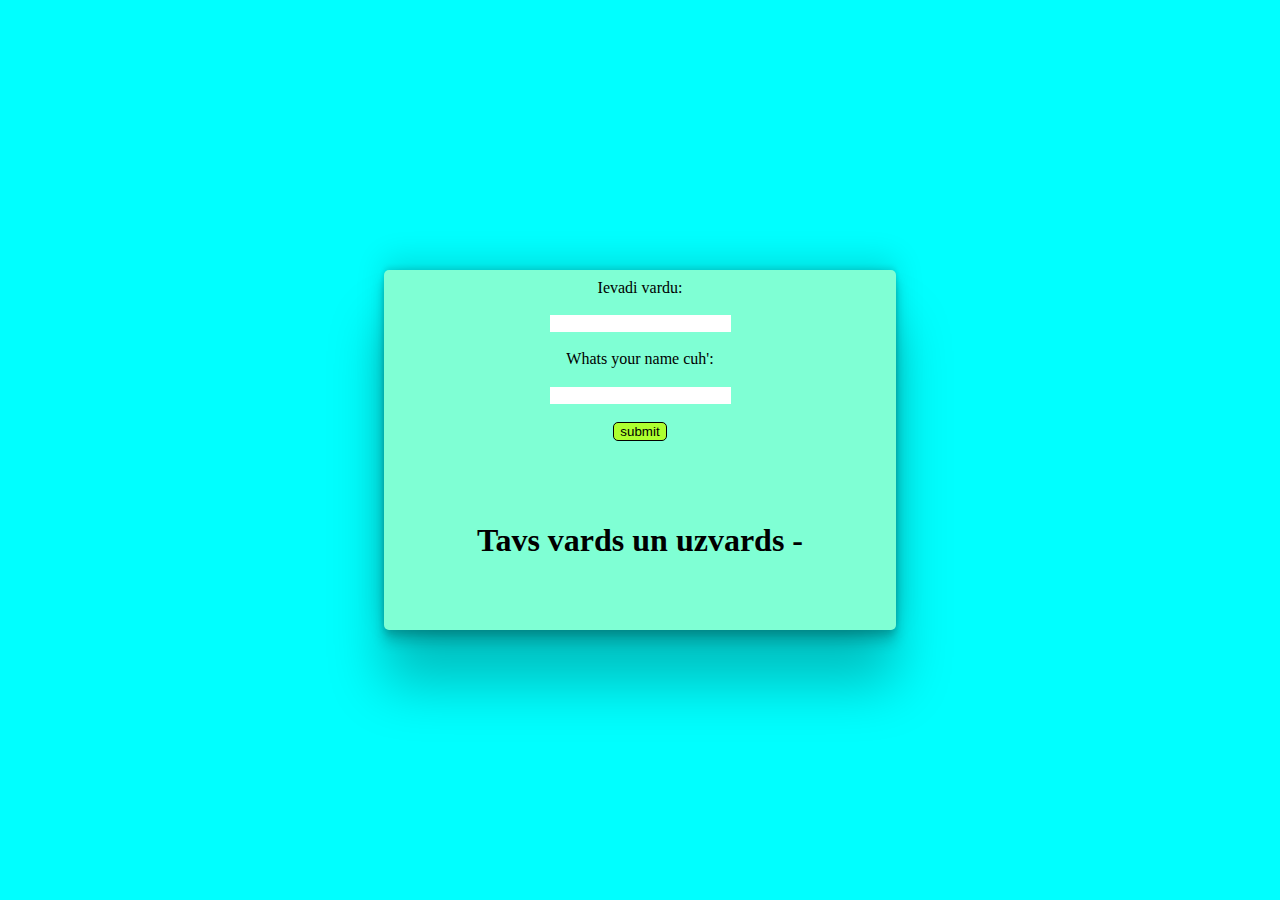
<file: index.html>
<!DOCTYPE html>
<html lang="en">
<head>
    <meta charset="UTF-8">
    <meta http-equiv="X-UA-Compatible" content="IE=edge">
    <meta name="viewport" content="width=device-width, initial-scale=1.0">
    <link rel="stylesheet" href="style.css">
    <title>Document</title>
</head>
<body>
    <div class="main">
        <div class="box">
            <div class="ievade">
                <label for="name">Ievadi vardu:</label>
                <input type="text" id="name">
                <label for="surname">Whats your name cuh':</label>
                <input type="text" id="surname">
                <button class="but" onclick="showName()">submit</button>
            </div>
            <div class="izvade">

                <h1 id="izvade">Tavs vards un uzvards - </h1>
            </div>
        </div>
    </div>
    <script src="https://ajax.googleapis.com/ajax/libs/jquery/3.6.4/jquery.min.js"></script>
    <script src="atmini.js"></script>
</body>
</html>
</file>
<file: style.css>
*{
    margin:0;
    border:none;
}
.main{
    display:flex;
    width:100vw;
    height:100vh;
    background-color:aqua;
    justify-content: center;
    align-items:center;
}
.box{
    width:40%;
    height:40%;
    justify-content:space-around;
    align-items:center;
    display:flex;
    flex-direction:column;
    border-radius:5px;
    background-color:aquamarine;
    box-shadow: rgba(0, 0, 0, 0.25) 0px 54px 55px, rgba(0, 0, 0, 0.12) 0px -12px 30px, rgba(0, 0, 0, 0.12) 0px 4px 6px, rgba(0, 0, 0, 0.17) 0px 12px 13px, rgba(0, 0, 0, 0.09) 0px -3px 5px;
}
.but{
    display:flex;
    cursor:pointer;
    border-radius:5px;
    background-color:greenyellow;
    border:1px solid;
}
.but:hover{
    background-color:green;
    cursor:pointer;
}
.ievade{
    display:flex;
    width:80%;
    height:50%;
    flex-direction:column;
    justify-content:space-around;
    align-items:center;
}
.izvade{
    display:flex;
    flex-direction:column;
    height:50%;
    width:80%;
    justify-content:space-around;
    align-items:center;
}
</file>
